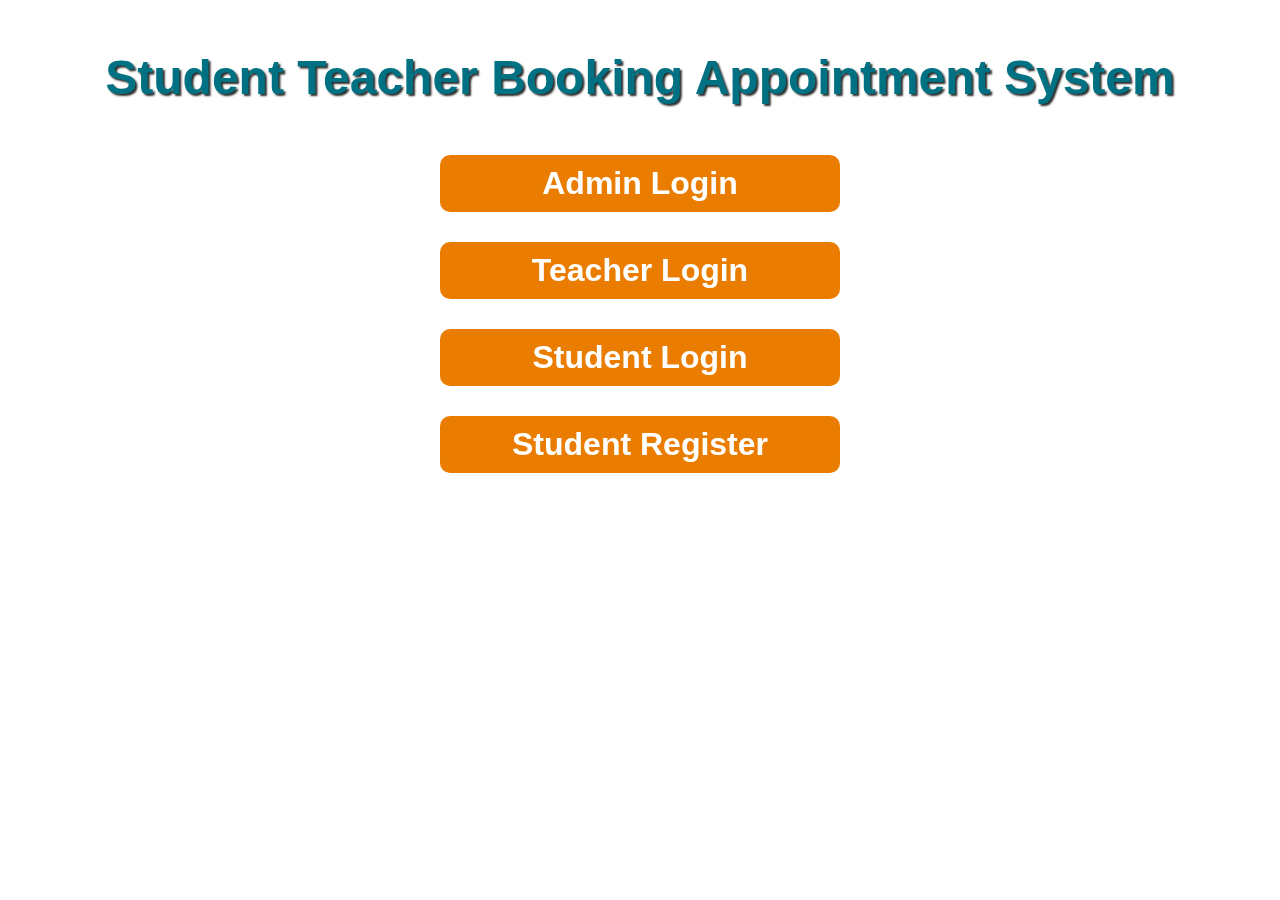
<file: index.html>
<!DOCTYPE html>
<html lang="en">

<head>
    <meta charset="UTF-8">
    <meta name="viewport" content="width=device-width, initial-scale=1.0">
    <title>Student Teacher Booking Appointment System | Home Page</title>
    <link rel="stylesheet" href="css/home.css">
    <script src="js/script.js"></script>
</head>

<body
    style="background-image: url(https://images.unsplash.com/photo-1591123120675-6f7f1aae0e5b?q=80&w=2069&auto=format&fit=crop&ixlib=rb-4.0.3&ixid=M3wxMjA3fDB8MHxwaG90by1wYWdlfHx8fGVufDB8fHx8fA%3D%3D);">
    <div class="index-container">
        <h1>Student Teacher Booking Appointment System</h1>
        <ul class="form-ul" id="form-ul">
            <li><button onclick="adminLogin()">Admin Login</button></li>
            <li><button onclick="teacherLogin()">Teacher Login</button></li>
            <li><button onclick="studentLogin()">Student Login</button></li>
            <li><button onclick="studentRegister()">Student Register</button></li>
        </ul>
    </div>

</body>

</html>
</file>
<file: css/home.css>
* {
    margin: 0;
    padding: 0;
    box-sizing: border-box;
}

*::-webkit-scrollbar {
    display: none;
}

body {
    background-size: cover;
    background-position: center;
    height: 100vh;
    font-family: 'Trebuchet MS', 'Lucida Sans Unicode', 'Lucida Grande', 'Lucida Sans', Arial, sans-serif;
}

/* Home Page */
.index-container {
    backdrop-filter: blur(5px);
    width: 100%;
    height: 100%;
    overflow: auto;
}

.index-container h1 {
    font-size: 3em;
    text-align: center;
    padding-top: 50px;
    color: #007182;
    text-shadow: 2px 2px 2px #000000d3;
}

.form-ul {
    text-align: center;
    list-style: none;
    width: 25em;
    margin: 50px auto;
}

.form-ul li {
    border-radius: 10px;
    margin: 30px 0;
    width: 100%;
    background-color: #ea7d00;
    transition: 0.5s;
    overflow: auto;
}

.form-ul li button {
    padding: 10px 20px;
    width: 100%;
    background-color: transparent;
    color: #ffffff;
    font-size: 2em;
    font-weight: 900;
    border: none;
    text-decoration: none;
}

.form-ul li:hover {
    text-shadow: 2px 2px 2px #000000d3;
    box-shadow: 5px 5px 5px 2px #00000095;
}

/* Media Query */
@media screen and (max-width:500px) {
    .form-ul {
        width: 100%;
    }

    .form-ul li {
        margin: 10px 0;
        border-radius: 0;
    }
}
</file>
